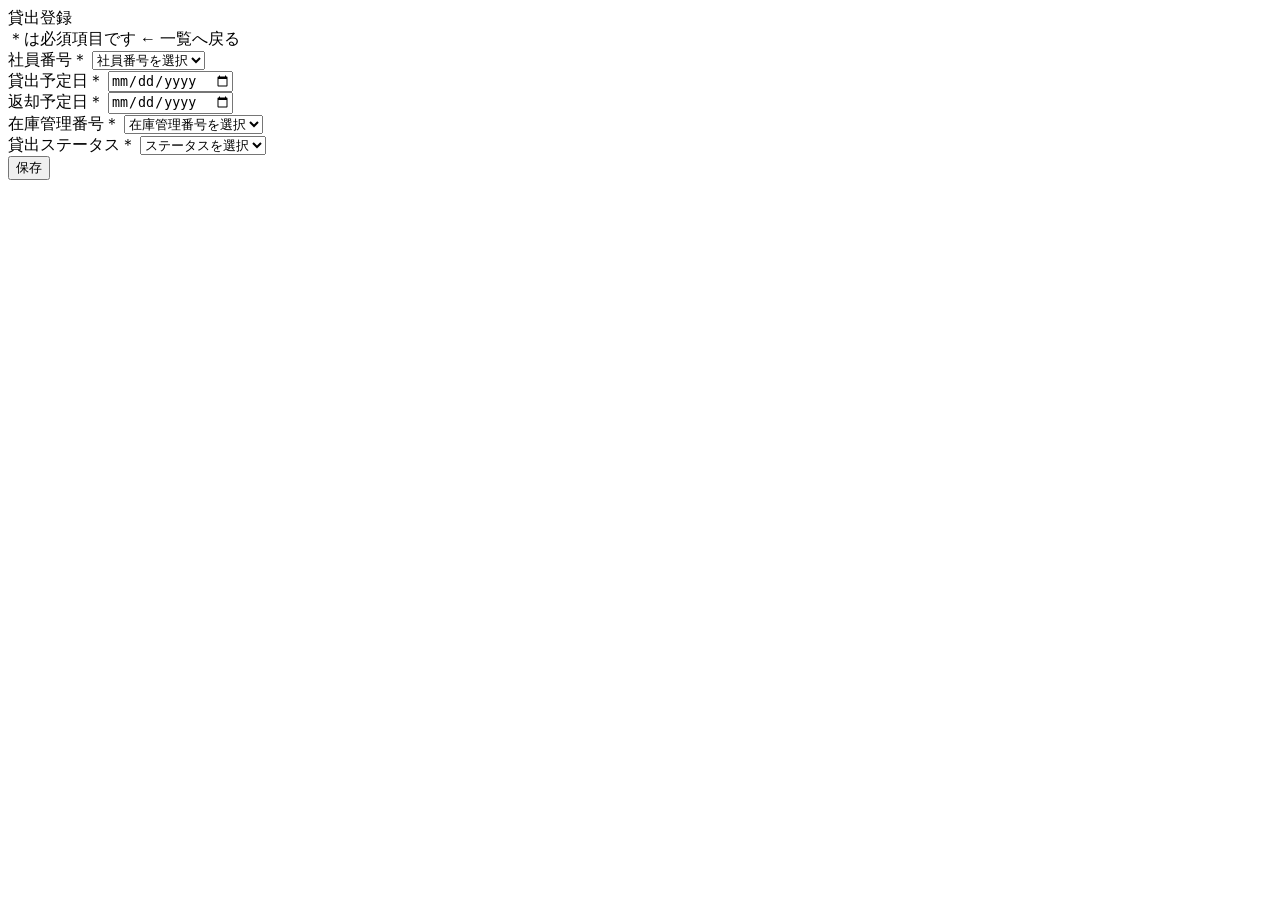
<file: src/main/resources/templates/rental/add.html>
<!DOCTYPE html>
<html lang="ja" xmlns:th="http://www.thymeleaf.org">

<head th:replace="~{common :: meta_header('貸出登録',~{::link},~{::script})}">
    <title th:text="${title}+' | MTLibrary'"></title>
    <link rel="stylesheet" th:href="@{/css/rental/add.css}" />
    <script type="text/javascript" th:src="@{/js/rental/add.js}"></script>
</head>

<body>
    <div class="contents">
        <div th:replace="~{common :: main_sidebar}"></div>
        <div class="main_contents">
            <div th:replace="~{common :: header}"></div>
            <div class="inner_contens">
                <div class="page_title">貸出登録</div>
                <div class="mb30 flexarea">
                    <span class="text-red">＊は必須項目です</span>
                    <span>
                        <a th:href="@{/rental/index}" class="link">← 一覧へ戻る</a>
                    </span>
                </div>

                <form id="rental_add_form" th:object="${rentalManageDto}" th:action="@{/rental/add}" method="post">
                    <div class="mb30">
                        <label class="input_title" for="employeeId">社員番号<span class="text-red asterisk">＊</span></label>
                        <select id="employeeId" class="form_input" name="employeeId">
                            <option value="">社員番号を選択</option>
                            <option th:each="account : ${accounts}" th:value="${account.employeeId}"
                                th:text="${account.employeeId + ' ' + account.name}"
                                th:selected="${account.employeeId == rentalManageDto.employeeId}"></option>
                        </select>
                        <div class="error_msg" th:if="${#fields.hasErrors('employeeId')}" th:errors="*{employeeId}">
                        </div>
                    </div>
                    <div class="mb30">
                        <label class="input_title" for="expectedRentalOn">貸出予定日<span
                                class="text-red asterisk">＊</span></label>
                        <input type="date" id="expectedRentalOn" class="form_input" name="expectedRentalOn"
                            th:value="${#dates.format(rentalManageDto.expectedRentalOn, ('yyyy-MM-dd'))}"
                            placeholder="貸出予定日を入力">
                        <div class="error_msg" th:if="${#fields.hasErrors('expectedRentalOn')}"
                            th:errors="*{expectedRentalOn}"></div>
                    </div>
                    <div class="mb30">
                        <label class="input_title" for="expectedReturnOn">返却予定日<span
                                class="text-red asterisk">＊</span></label>
                        <input type="date" id="expectedReturnOn" class="form_input" name="expectedReturnOn"
                            th:value="${#dates.format(rentalManageDto.expectedReturnOn, ('yyyy-MM-dd'))}"
                            placeholder="返却予定日を入力">
                        <div class="error_msg" th:if="${#fields.hasErrors('expectedReturnOn')}"
                            th:errors="*{expectedReturnOn}"></div>
                    </div>
                    <div class="mb30">
                        <label class="input_title" for="stockMngNumber">在庫管理番号<span
                                class="text-red asterisk">＊</span></label>
                        <select id="stockMngNumber" class="form_input" name="stockId">
                            <option value="">在庫管理番号を選択</option>
                            <option th:each="stock : ${stockList}" th:value="${stock.id}"
                                th:text="${stock.id + ' ' + stock.bookMst.title}"
                                th:selected="${stock.id == rentalManageDto.stockId}"></option>
                        </select>
                        <div class="error_msg" th:if="${#fields.hasErrors('stockId')}" th:errors="*{stockId}"></div>
                    </div>
                    <div class="mb30">
                        <label class="input_title" for="rentalStatus">貸出ステータス<span
                                class="text-red asterisk">＊</span></label>
                        <select id="rentalStatus" class="form_input" name="status">
                            <option value="">ステータスを選択</option>
                            <option th:each="status : ${rentalStatus}" th:value="${status.value}"
                                th:text="${status.text}" th:selected="${status.value == rentalManageDto.status}">
                            </option>
                        </select>
                        <div class="error_msg" th:if="${#fields.hasErrors('status')}" th:errors="*{status}"></div>
                    </div>
                    <div class="btn_block">
                        <button type="submit" id="submit_btn">保存</button>
                    </div>
                </form>
            </div>
        </div>
    </div>
    <div th:replace="~{common :: footer}"></div>
</body>
</file>
